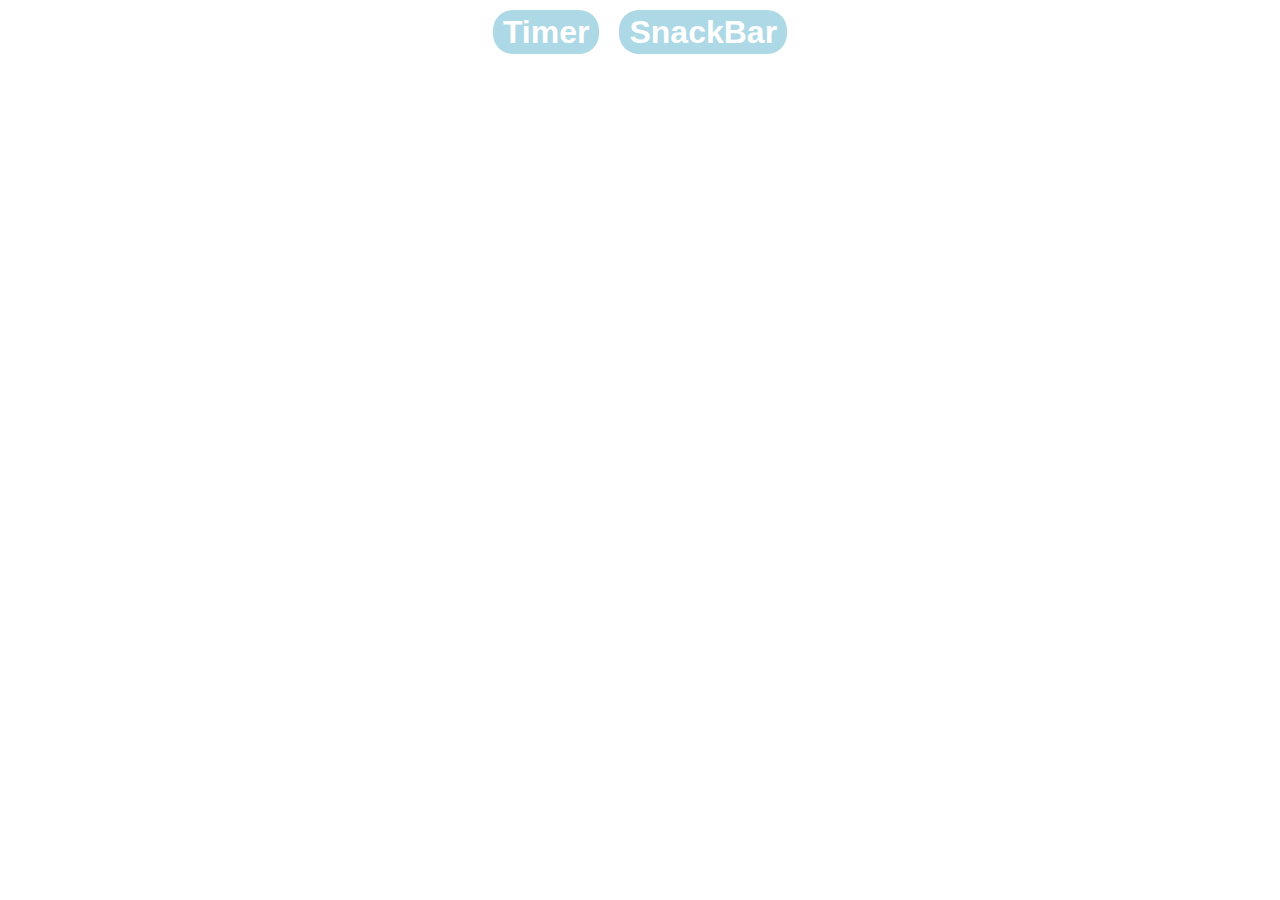
<file: src/index.html>
<!DOCTYPE html>
<html lang="en">
  <head>
    <meta charset="UTF-8" />
    <link rel="icon" type="image/svg+xml" href="/favicon.svg" />
    <meta name="viewport" content="width=device-width, initial-scale=1.0" />
    <title>Vanilla App Template</title>
    <link rel="stylesheet" href="./css/style.css" />
  </head>
  <body>
    <div class="container">
      <a class="tasks-link" href="./1-timer.html">Timer</a>
      <a class="tasks-link" href="./2-snackbar.html">SnackBar</a>
    </div>
  </body>
</html>
</file>
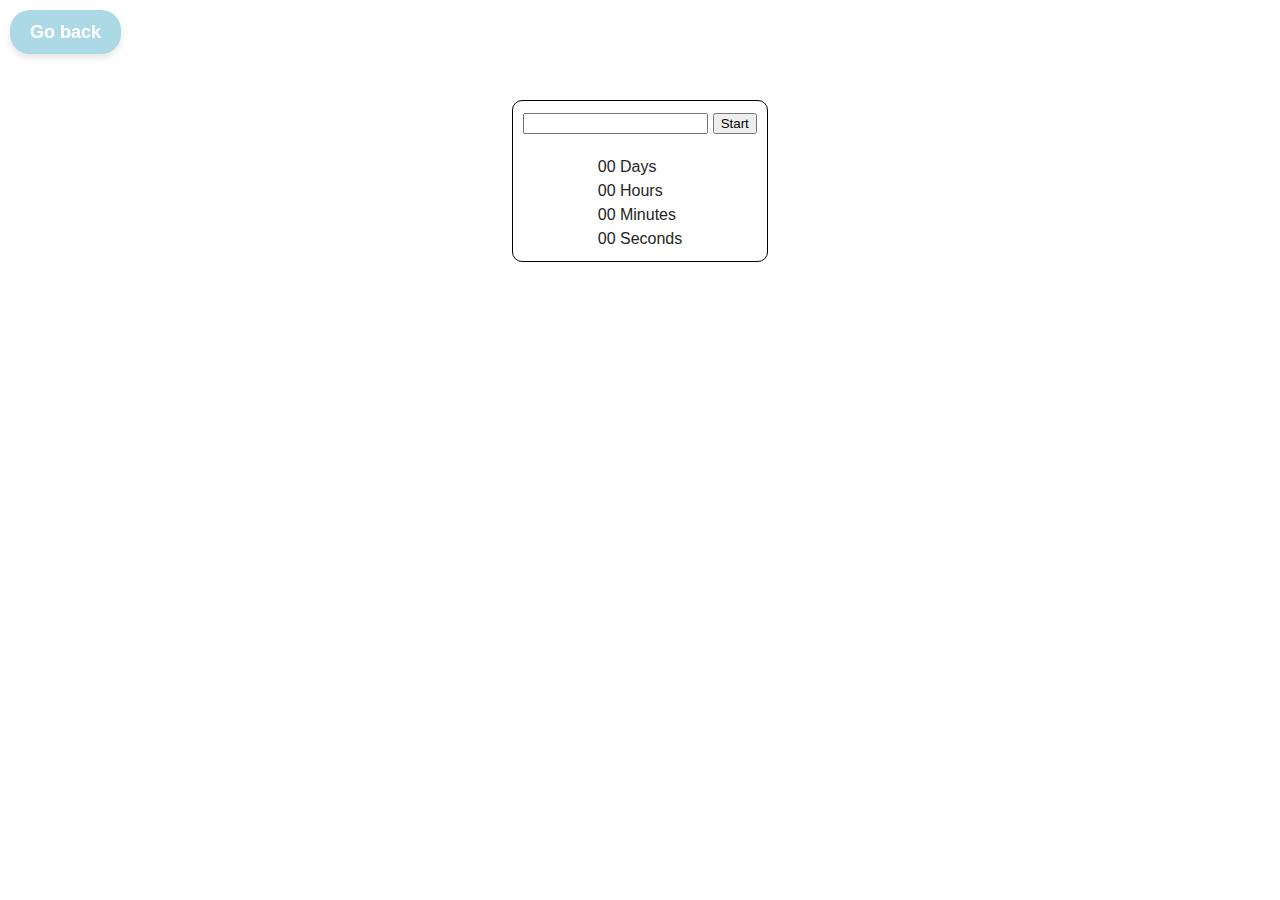
<file: src/1-timer.html>
<!DOCTYPE html>
<html lang="en">
  <head>
    <meta charset="UTF-8" />
    <meta name="viewport" content="width=device-width, initial-scale=1.0" />
    <link rel="stylesheet" href="./css/style.css" />
    <title>Document</title>
  </head>
  <body>
    <a class="go-back-link" href="./index.html">Go back</a>
    <div class="main-content">
      <div>
        <input type="text" id="datetime-picker" />
        <button type="button" data-start>Start</button>
      </div>

      <div class="timer">
        <div class="field">
          <span class="value" data-days>00</span>
          <span class="label">Days</span>
        </div>
        <div class="field">
          <span class="value" data-hours>00</span>
          <span class="label">Hours</span>
        </div>
        <div class="field">
          <span class="value" data-minutes>00</span>
          <span class="label">Minutes</span>
        </div>
        <div class="field">
          <span class="value" data-seconds>00</span>
          <span class="label">Seconds</span>
        </div>
      </div>
    </div>

    <script type="module" src="./js/1-timer.js"></script>
  </body>
</html>
</file>
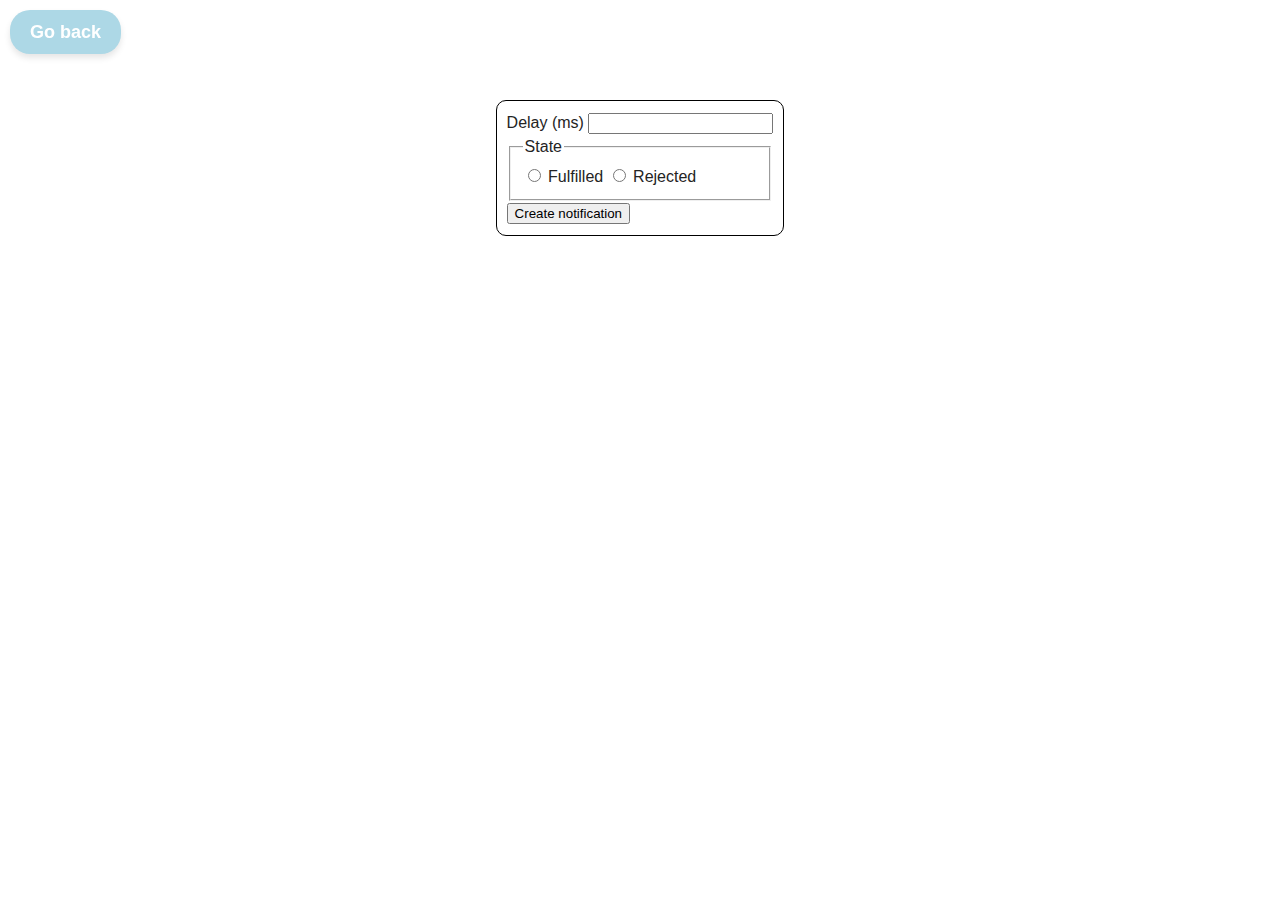
<file: src/2-snackbar.html>
<!DOCTYPE html>
<html lang="en">
  <head>
    <meta charset="UTF-8" />
    <meta name="viewport" content="width=device-width, initial-scale=1.0" />
    <link rel="stylesheet" href="./css/style.css" />
    <title>Document</title>
  </head>
  <body>
    <a class="go-back-link" href="./index.html">Go back</a>
    <div class="main-content">
      <form class="form">
        <label>
          Delay (ms)
          <input type="number" name="delay" required />
        </label>
        <fieldset>
          <legend>State</legend>
          <label>
            <input type="radio" name="state" value="fulfilled" required />
            Fulfilled
          </label>
          <label>
            <input type="radio" name="state" value="rejected" required />
            Rejected
          </label>
        </fieldset>
        <button type="submit">Create notification</button>
      </form>
    </div>
    <script type="module" src="./js/2-snackbar.js"></script>
  </body>
</html>
</file>
<file: src/css/style.css>
@import url('./reset.css');

:root {
  font-family: Inter, Avenir, Helvetica, Arial, sans-serif;
  font-size: 16px;
  line-height: 24px;
  font-weight: 400;
  color: #242424;
  background-color: rgba(255, 255, 255, 0.87);
  font-synthesis: none;
  text-rendering: optimizeLegibility;
  -webkit-font-smoothing: antialiased;
  -moz-osx-font-smoothing: grayscale;
  -webkit-text-size-adjust: 100%;
}

body {
  margin: 0;
  padding: 0;
  display: flex;
  flex-direction: column;
  align-items: center;
}

.container {
  display: flex;
  justify-content: center;
  align-items: center;
}
.tasks-link {
  padding: 10px;
  background-color: #add8e6;
  border-color: 1px solid black;
  color: #ffffff;
  transition: background-color 250ms cubic-bezier(0.215, 0.61, 0.355, 1),
    transform 250ms;
  border-radius: 20px;
  margin: 10px;
  text-decoration: none;
  font-weight: bold;
  font-size: 32px;
}

.tasks-link:hover {
  background-color: #1badde;
  transform: scale(1.05);
}

.main-content {
  margin-top: 100px;
  display: flex;
  flex-direction: column;
  align-items: center;
  gap: 20px;
  border: 1px solid black;
  border-radius: 10px;
  padding: 10px;
}

.go-back-link {
  position: fixed;
  top: 10px;
  left: 10px;
  text-decoration: none;
  background-color: lightblue;
  font-weight: bold;
  padding: 10px 20px;
  border-radius: 20px;
  color: white;
  font-size: 18px;
  transition: background-color 250ms cubic-bezier(0.215, 0.61, 0.355, 1),
    transform 250ms;
  box-shadow: 0 4px 6px rgba(0, 0, 0, 0.1);
}

.go-back-link:hover {
  background-color: #1badde;
  transform: scale(1.05);
}
</file>
